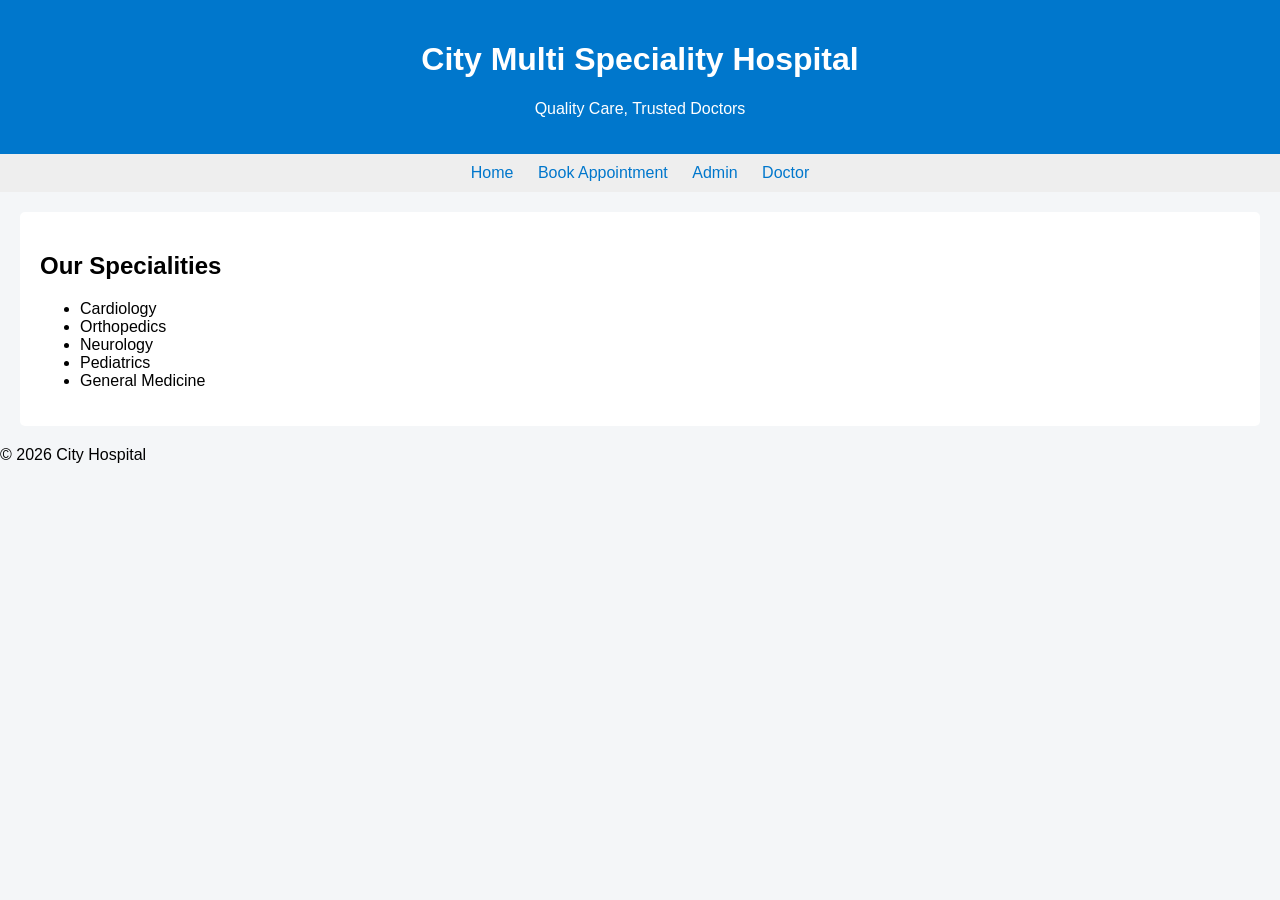
<file: index.html>
<!DOCTYPE html>
<html>
<head>
  <title>City Multi Speciality Hospital</title>
  <link rel="stylesheet" href="style.css">
</head>
<body>

<header>
  <h1>City Multi Speciality Hospital</h1>
  <p>Quality Care, Trusted Doctors</p>
</header>

<nav>
  <a href="index.html">Home</a>
  <a href="appointment.html">Book Appointment</a>
  <a href="admin.html">Admin</a>
  <a href="doctor.html">Doctor</a>
</nav>

<section class="card">
  <h2>Our Specialities</h2>
  <ul>
    <li>Cardiology</li>
    <li>Orthopedics</li>
    <li>Neurology</li>
    <li>Pediatrics</li>
    <li>General Medicine</li>
  </ul>
</section>

<footer>
  © 2026 City Hospital
</footer>

</body>
</html>
</file>
<file: style.css>
body {
  font-family: Arial;
  background: #f4f6f8;
  margin: 0;
}

header {
  background: #0077cc;
  color: white;
  padding: 20px;
  text-align: center;
}

nav {
  background: #eee;
  padding: 10px;
  text-align: center;
}

nav a {
  margin: 10px;
  text-decoration: none;
  color: #0077cc;
}

.card {
  background: white;
  padding: 20px;
  margin: 20px;
  border-radius: 5px;
}

form {
  background: white;
  padding: 20px;
  margin: 20px;
  border-radius: 5px;
}

input, select, button {
  width: 100%;
  margin: 10px 0;
  padding: 8px;
}

button {
  background: #0077cc;
  color: white;
  border: none;
}
</file>
